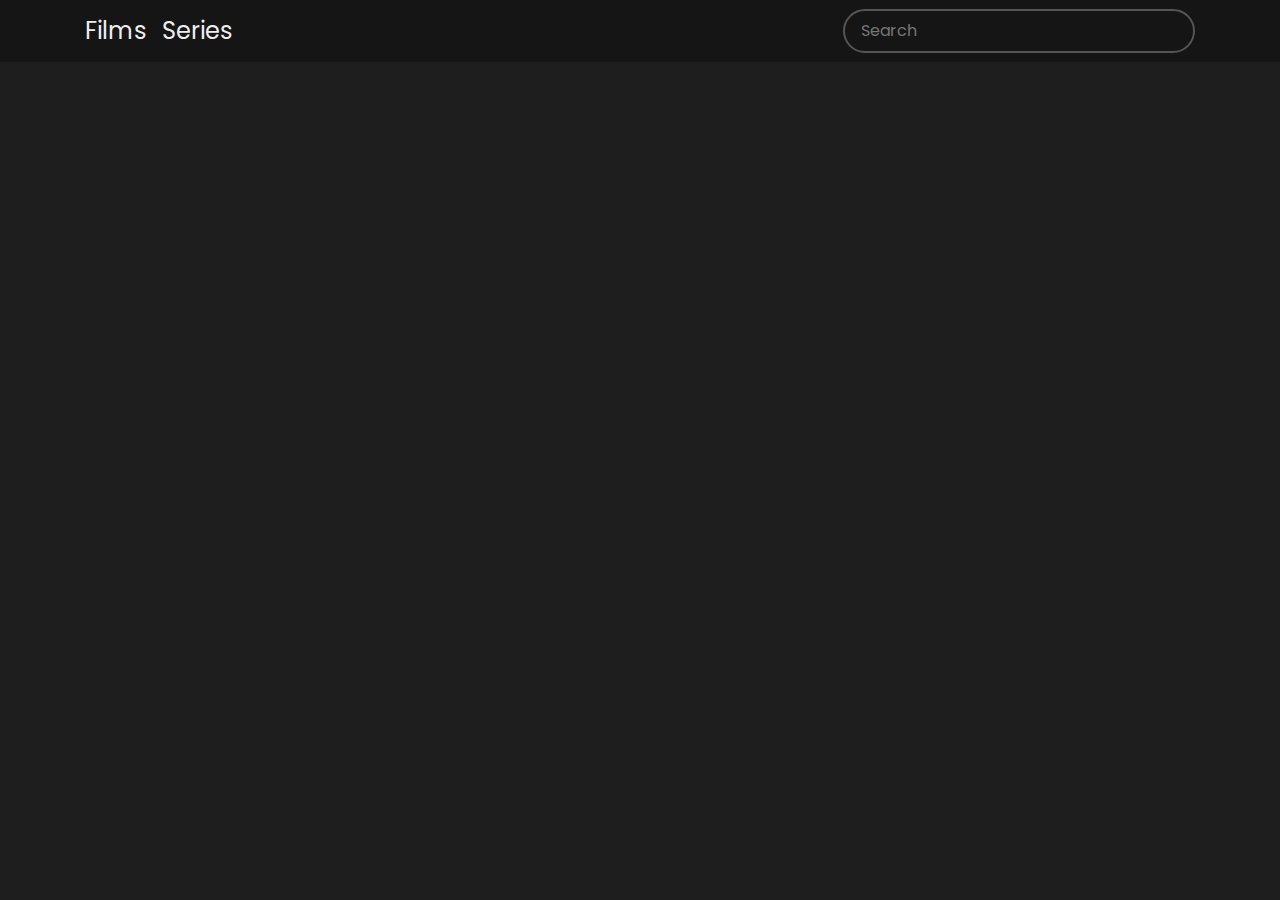
<file: index.html>
<!DOCTYPE html>
<html lang="en">
<head>
    <meta charset="UTF-8">
    <title>WatchList app</title>
    <link rel="stylesheet" href="https://stackpath.bootstrapcdn.com/bootstrap/4.5.2/css/bootstrap.min.css"
          integrity="sha384-JcKb8q3iqJ61gNV9KGb8thSsNjpSL0n8PARn9HuZOnIxN0hoP+VmmDGMN5t9UJ0Z" crossorigin="anonymous">

    <link rel="stylesheet" href="style.css">
    <script src="movies.js" defer></script>

    <!--    <script src="dev.js" defer></script>-->

</head>
<body>

<!--NAVBAR-->
<div class="navbar navbar-expand-sm sticky-top" id="mainNav">
    <div class="container">
        <a class="navbar-brand js-scroll-trigger" href="" id="film">Films</a>
        <a class="navbar-brand js-scroll-trigger" href="series.html" id="serie">Series</a>
        <button id="nav-menu" class="navbar-toggler navbar-toggler-right font-weight-bold bg-dark text-white rounded"
                type="button"
                data-toggle="collapse" data-target="#navbarResponsive" aria-controls="navbarResponsive"
                aria-expanded="true" aria-label="Toggle navigation">Menu <i class="fas fa-b"></i></button>
        <div class="collapse navbar-collapse" id="navbarResponsive">
            <ul class="navbar-nav ml-auto">
<!--                <li class="nav-item mx-0 mx-lg-1"><a class="nav-link py-3 px-3 px-lg-3 "-->
<!--                                                     href="" id="popularity">Populaires</a></li>-->
<!--                <li class="nav-item mx-0 mx-lg-1"><a class="nav-link py-3 px-3 px-lg-3 "-->
<!--                                                     href="" id="vote">Plus de votes</a></li>-->
<!--                <li class="nav-item mx-0 mx-lg-1"><a class="nav-link py-3 px-3 px-lg-3" href=""-->
<!--                                                     id="release">Nouveaux</a></li>-->
<!--                <li class="nav-item mx-0 mx-lg-1"><a class="nav-link py-3 px-3 px-lg-3 " href="" id="revenue">Meilleurs-->
<!--                    revenus</a></li>-->
            </ul>
            <form id="form">
                <input type="text" id="search" placeholder="Search" class="search">
            </form>
            <!--            <a href="" id="fr"><img src="ressources/france-flag.jpg" alt="flag france"></a>-->
            <!--            <a href="" id="eng"><img src="ressources/eng-flag.png" alt="flag us"></a>-->
        </div>
    </div>
</div>

<!-- Trigger/Open The Modal -->
<!--<button id="myBtn" class="buttonclass">Open Modal</button>-->

<div id="myModal" class="modal">
    <!-- Modal content -->
    <div id="modal-content" class="modal-content">
        <span class="close">&times;</span>
    </div>
</div>


<div id="main"></div>


<!--<div class="loading">-->
<!--    <div class="ball"></div>-->
<!--    <div class="ball"></div>-->
<!--    <div class="ball"></div>-->
<!--</div>-->


</body>

<script src="https://code.jquery.com/jquery-3.5.1.slim.min.js"
        integrity="sha384-DfXdz2htPH0lsSSs5nCTpuj/zy4C+OGpamoFVy38MVBnE+IbbVYUew+OrCXaRkfj"
        crossorigin="anonymous"></script>

</html>
</file>
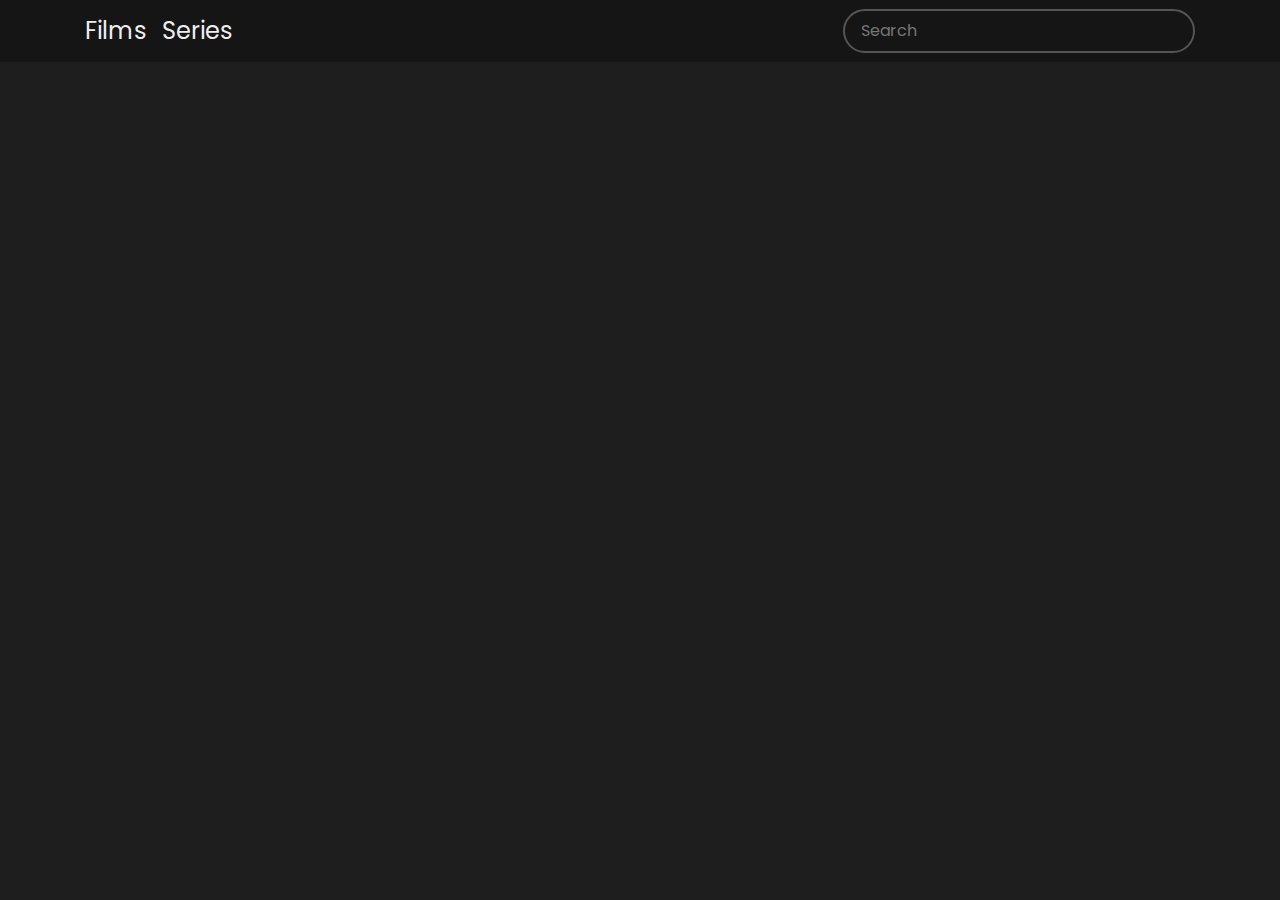
<file: series.html>
<!DOCTYPE html>
<html lang="en">
<head>
    <meta charset="UTF-8">
    <title>WatchList app</title>
    <link rel="stylesheet" href="https://stackpath.bootstrapcdn.com/bootstrap/4.5.2/css/bootstrap.min.css"
          integrity="sha384-JcKb8q3iqJ61gNV9KGb8thSsNjpSL0n8PARn9HuZOnIxN0hoP+VmmDGMN5t9UJ0Z" crossorigin="anonymous">

    <link rel="stylesheet" href="style.css">
    <script src="series.js" defer></script>
    <!--    <script src="dev.js" defer></script>-->

</head>
<body>


<!--NAVBAR-->
<div class="navbar navbar-expand-sm sticky-top" id="mainNav">
    <div class="container">
        <a class="navbar-brand js-scroll-trigger" href="index.html" id="film">Films</a>
        <a class="navbar-brand js-scroll-trigger" href="" id="serie">Series</a>
        <button id="nav-menu" class="navbar-toggler navbar-toggler-right font-weight-bold bg-dark text-white rounded"
                type="button"
                data-toggle="collapse" data-target="#navbarResponsive" aria-controls="navbarResponsive"
                aria-expanded="true" aria-label="Toggle navigation">Menu <i class="fas fa-b"></i></button>
        <div class="collapse navbar-collapse" id="navbarResponsive">
            <ul class="navbar-nav ml-auto">
                <!--                <li class="nav-item mx-0 mx-lg-1"><a class="nav-link py-3 px-3 px-lg-3 "-->
                <!--                                                     href="" id="popularity">Populaires</a></li>-->
                <!--                <li class="nav-item mx-0 mx-lg-1"><a class="nav-link py-3 px-3 px-lg-3 "-->
                <!--                                                     href="" id="vote">Plus de votes</a></li>-->
                <!--                <li class="nav-item mx-0 mx-lg-1"><a class="nav-link py-3 px-3 px-lg-3" href="" id="release">Nouveaux</a></li>-->
                <!--                <li class="nav-item mx-0 mx-lg-1"><a class="nav-link py-3 px-3 px-lg-3 " href="" id="revenue">Meilleurs revenus</a></li>-->
            </ul>
            <form id="form">
                <input type="text" id="search" placeholder="Search" class="search">
            </form>
            <!--            <a href="" id="fr"><img src="ressources/france-flag.jpg" alt="flag france"></a>-->
            <!--            <a href="" id="eng"><img src="ressources/eng-flag.png" alt="flag us"></a>-->
        </div>
    </div>
</div>

<div id="myModal" class="modal">
    <!-- Modal content -->
    <div id="modal-content" class="modal-content">
        <span class="close">&times;</span>
    </div>
</div>

<main id="main"></main>


<!--<div class="loading">-->
<!--    <div class="ball"></div>-->
<!--    <div class="ball"></div>-->
<!--    <div class="ball"></div>-->
<!--</div>-->
</body>

<script src="https://code.jquery.com/jquery-3.5.1.slim.min.js"
        integrity="sha384-DfXdz2htPH0lsSSs5nCTpuj/zy4C+OGpamoFVy38MVBnE+IbbVYUew+OrCXaRkfj"
        crossorigin="anonymous"></script>

</html>
</file>
<file: style.css>
@import url("https://fonts.googleapis.com/css2?family=Poppins:wght@200;400;600&display=swap");

* {
    box-sizing: border-box;
}

body {
    background-color: #1e1e1e;
    font-family: "Poppins", sans-serif;
    margin: 0;
}

header {
    background-color: #1e1e1e;
    display: flex;
    justify-content: space-evenly;
    padding: 1rem;
    color: #eeeeee;
    align-items: center;
}

header a {
    color: #eeeeee;
    text-decoration: none;

}

.search {
    background-color: transparent;
    border: 2px solid #555555;
    border-radius: 2rem;
    padding: 0.5rem 1rem;
    font-family: inherit;
    font-size: 1rem;
    color: #eee;
}


.search:focus {
    outline: none;
    background-color: #555555;
}

#main {
    display: flex;
    flex-wrap: wrap;
    justify-content: center;
}

.movie {
    background-color: #555555;
    color: #eee;
    height: 550px;
    width: 300px;
    border-radius: 0.5rem;
    box-shadow: 0 4px 5px rgba(0, 0, 0, 0.2);
    margin: 1rem;
    overflow: hidden;
    position: relative;
    cursor: pointer;
    justify-content: center;
}

.movie img {
    width: 100%;
}

.movie-info {
    display: flex;
    justify-content: space-between;
    padding: 1rem 1rem 0.5rem;
    margin: 0;
    letter-spacing: 0.5px;
    align-items: flex-start;
}

.movie-info h3 {
    margin: 0;
    font-size: 1.1rem;
}

.movie-info span {
    background-color: #1e1e1e;
    border-radius: 3px;
    padding: 0.25rem 0.5rem;
    font-weight: bold;
}

.movie-info span.green {
    color: lawngreen;
}

.movie-info span.orange {
    color: darkorange;
}

.movie-info span.red {
    color: red;
}

.serie {
    background-color: #555555;
    color: #eee;
    height: 410px;
    width: 200px;
    border-radius: 0.5rem;
    box-shadow: 0 4px 5px rgba(0, 0, 0, 0.2);
    margin: 1rem;
    overflow: hidden;
    position: relative;
    cursor: pointer;
}

.serie img {
    width: 100%;
}

.serie-info {
    display: flex;
    justify-content: space-between;
    padding: 1rem 1rem 0.5rem;
    margin: 0;
    letter-spacing: 0.5px;
    align-items: flex-start;
}

.serie-info h3 {
    margin: 0;
    font-size: 1.1rem;
}

.serie-info span {
    background-color: #1e1e1e;
    border-radius: 3px;
    padding: 0.25rem 0.5rem;
    font-weight: bold;
}

.serie-info span.green {
    color: lawngreen;
}

.serie-info span.orange {
    color: darkorange;
}

.serie-info span.red {
    color: red;
}

.overview {
    background-color: #eeeeee;
    color: #030315;
    padding: 1rem;
    position: absolute;
    max-height: 100%;
    overflow: auto;
    top: 25%;
    bottom: 0;
    left: 0;
    right: 0;
    transform: translateY(101%);
    transition: transform 0.3s ease-in;
    font-size: 1rem;
}

.movie:hover .overview {
    transform: translateY(0);
}

.serie:hover .overview {
    transform: translateY(0);
}


.overview h3 {
    margin-top: 0;
}

#mainNav {
    font-weight: 400;
    background-color: #151515;
    display: flex;
    justify-content: space-evenly;
    align-items: center;
    text-decoration: none;
    color: #eeeeee;

}

#mainNav .navbar-brand {
    color: #eee;
    font-size: 1.5rem;

}

#mainNav .navbar-brand:hover {
    color: #555555;
}

#mainNav .navbar-nav li.nav-item a.nav-link {
    color: #fff9f2;
}

#mainNav .navbar-nav li.nav-item a.nav-link:hover {
    color: #555555;
}


#mainNav .navbar-nav li.nav-item a.nav-link.active {
    color: #555555
}

#mainNav img {
    height: 1.5rem;
    padding: 0 0.5rem;
}

/* The Modal (background) */
.modal {
    display: none; /* Hidden by default */
    position: fixed; /* Stay in place */
    z-index: 1; /* Sit on top */
    left: 0;
    top: 0;
    width: 100%; /* Full width */
    height: 100%; /* Full height */
    overflow: auto; /* Enable scroll if needed */
    background-color: rgb(0, 0, 0); /* Fallback color */
    background-color: rgba(0, 0, 0, 0.4); /* #030315 w/ opacity */
}




/* Modal Content/Box */
.modal-content {
    background-color: transparent;
    margin: 10% auto; /* 15% from the top and centered */
    width: 65%; /* Could be more or less, depending on screen size */
    border: 0;
}

.modal-content img {
    width: 100%;
    border-radius: 5px;
}

.movie-modal {
    background-color: #eee;
    padding: 2rem;
    border-radius: 1rem;
    color: #030315;
    overflow: auto;
    margin: -10% 2rem 2rem;
}

.movie-modal iframe {
    width: 100%;
    height: 400px;
    border-radius: 10px;
    border: 0;
}


.movie-modal-title {
    color: #708ED2;
    font-size: 2rem;
}

.movie-modal-note {
    background-color: #708ED2 ;
    color: #eeeeee;
    border-radius: 50%;
    width: 2.5rem;
    padding: 0.5rem;
    margin: 0.5rem;
    text-align: center;

}

.movie-modal-votes {
    font-size: 0.8rem;
    color: #aaaaaa;
}

.genre {
    background-color: #708ED2;
    width: fit-content;
    border-radius: 10px;
    padding: 0 0.5rem;
}

.movie-modal-overview {
    padding: 1rem 0;
}
.movie-modal-crew {
    padding: 1rem 0;
}

.movie-modal-casting {
    padding: 1rem 0;
}

.movie-modal-casting img {
    width: 50px;
}

#casting-content {
    display: flex;
    flex-wrap: wrap;
    justify-content: center;
    flex-direction: row;
}

.casting-photo {
    display: flex;
    flex-direction: column-reverse;
    justify-content: center;
    text-align: center;
    width: 15%;
    margin: 0.3rem .5rem;
    border-radius: 1rem;
    font-size: 0.9rem;

}

.movie-modal-release-date {
    font-size: 0.8rem;
}

/* The Close Button */
.close {
    color: #aaa;
    float: right;
    font-size: 28px;
    font-weight: bold;
    position: absolute;
    top: 0;
}

.close:hover,
.close:focus {
    color: #030315;
    text-decoration: none;
    cursor: pointer;
}

/*.loading {*/
/*    opacity: 0;*/
/*    display: flex;*/
/*    position: fixed;*/
/*    bottom: 50px;*/
/*    left: 50%;*/
/*    transform: translateX(-50%);*/
/*    transition: opacity .3s ease-in;*/
/*}*/

/*.loading.show {*/
/*    opacity: 1;*/
/*}*/

/*.ball {*/
/*    background-color: #555555;*/
/*    border-radius: 50%;*/
/*    margin: 5px;*/
/*    height: 10px;*/
/*    width: 10px;*/
/*    animation: jump .5s ease-in infinite;*/
/*}*/

/*.ball:nth-of-type(2) {*/
/*    animation-delay: 0.1s;*/
/*}*/

/*.ball:nth-of-type(3) {*/
/*    animation-delay: 0.2s;*/
/*}*/

/*@keyframes jump {*/
/*    0%, 100% {*/
/*        transform: translateY(0);*/
/*    }*/

/*    50% {*/
/*        transform: translateY(-10px);*/
/*    }*/
/*}*/
</file>
